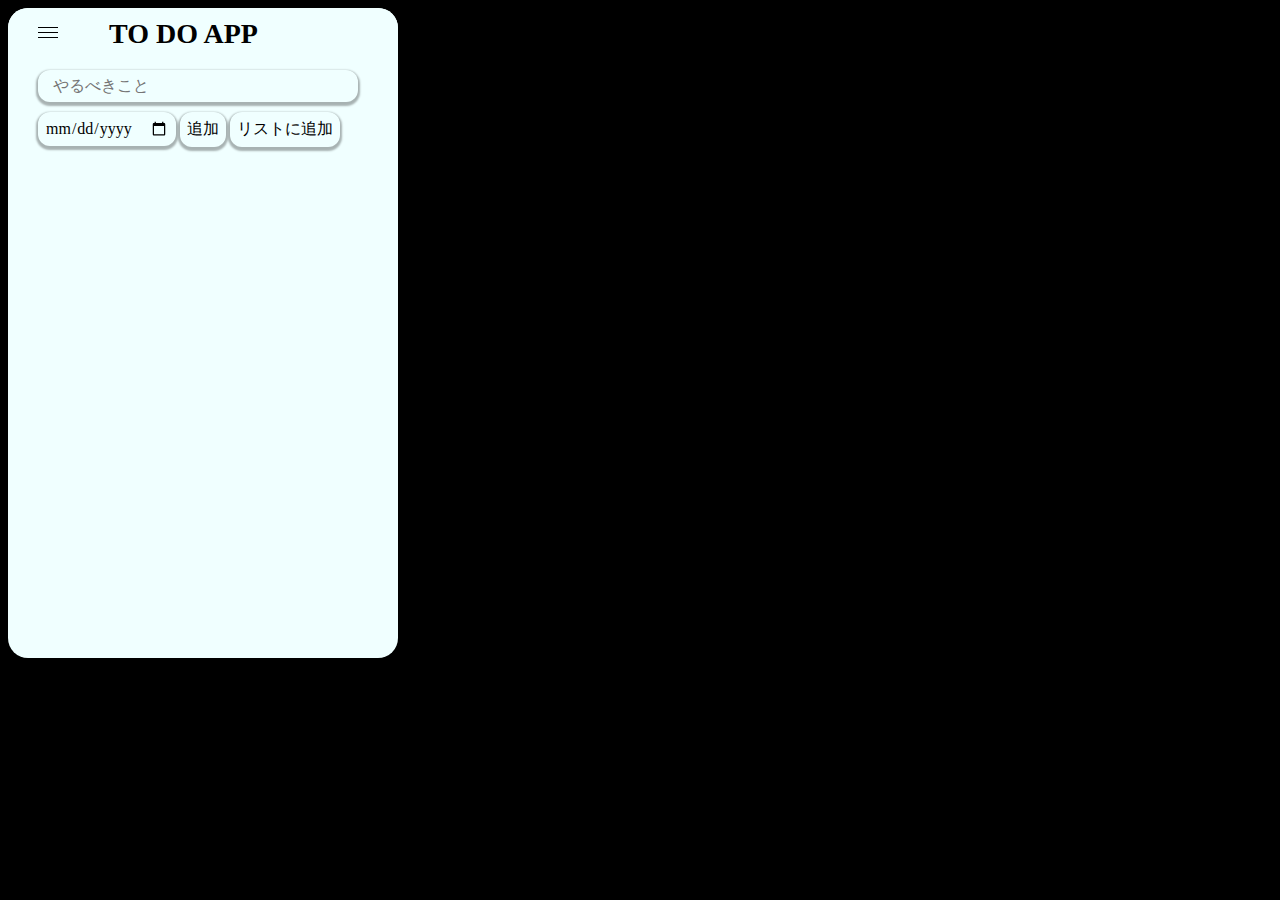
<file: index.html>
<!DOCTYPE html>
<html lang="en">
<head>
    <meta charset="UTF-8">
    <meta name="viewport" content="width=device-width, initial-scale=1.0">
    <link rel="stylesheet" href="style.css">
    <title>Document</title>
</head>
<body>
    <div id="newToDoApp">
        <section id="AddToDo-field" class="AddToDo-field">
            <div class="first-container">
                <div class="humburger-container">
                    <div id="humburger-menu" class="humburger-menu">
                        <span></span>
                        <span></span>
                        <span></span>
                    </div>
                    <div class="title">TO DO APP</div>
                </div>
                <div class="todo-info">
                    <div id="todo">
                        <div>
                            <input type="text"  id="Tasktxt" placeholder="  やるべきこと">
                        </div>
                        <div class="EndInput">
                            <input type="date" id="deadline" placeholder="  期限">
                            <button id="addButton" onclick="ClickAdd()">追加</button>
                            <button id="addListButton">リストに追加</button>
                        </div>
                    </div>
                </div>
                <div id="ToDo-container"></div>
            </div>
        </section>

        <section id="ListName-view">
            <div id="second-container" class="second-container">
                <section id="AddedToDo-view"  class="third-page"></section> 
                <div id="Addfield" class="Addfield"></div>
                <div id="CreateForm">
                    <div >
                        <div class="white" id="white">
                            <div class="TitleInput">
                                <label for="">新しいリスト</label>
                                <input type="text" id="AddText" class="decolate" placeholder="タイトル">
                            </div>
                            <div class="put-right-bottom">
                                <button class="decolate" onclick="Canceled()">キャンセル</button>
                                <button class="decolate" onclick="CreateList()">作成</button>
                            </div>
                        </div>
                    </div>
                </div>
                <div id="CreateNewList" class="CreateNewList">
                    <button class="createList" id="Discover" onclick="Discovered()"><span class="createtxt">新たなリスト作成</span><span class="arrow">&gt;</span></button>
                </div>
            </div>
        </section>
    </div>
    <script src="main.js"></script>
</body>
</html>
</file>
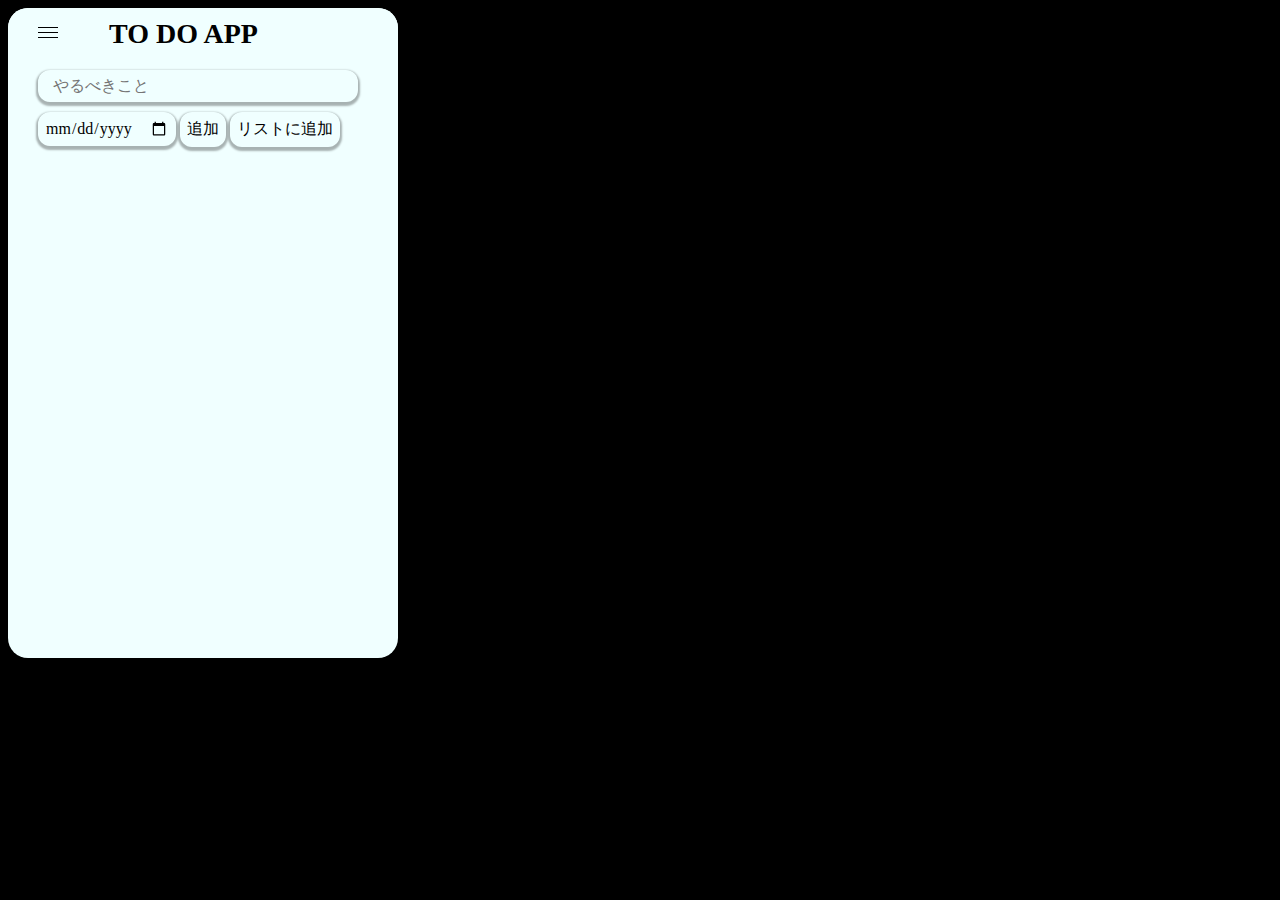
<file: To_do_app.html>
<!DOCTYPE html>
<html lang="en">
<head>
    <meta charset="UTF-8">
    <meta name="viewport" content="width=device-width, initial-scale=1.0">
    <link rel="stylesheet" href="todo.css">
    <title>Document</title>
</head>
<body>
    <div id="newToDoApp">
        <section id="AddToDo-field" class="AddToDo-field">
            <div class="first-container">
                <div class="humburger-container">
                    <div id="humburger-menu" class="humburger-menu">
                        <span></span>
                        <span></span>
                        <span></span>
                    </div>
                    <div class="title">TO DO APP</div>
                </div>
                <div class="todo-info">
                    <div id="todo">
                        <div>
                            <input type="text"  id="Tasktxt" placeholder="  やるべきこと">
                        </div>
                        <div class="EndInput">
                            <input type="date" id="deadline" placeholder="  期限">
                            <button id="addButton" onclick="ClickAdd()">追加</button>
                            <button id="addListButton">リストに追加</button>
                        </div>
                    </div>
                </div>
                <div id="ToDo-container"></div>
            </div>
        </section>

        <section id="ListName-view">
            <div id="second-container" class="second-container">
                <section id="AddedToDo-view"  class="third-page"></section> 
                <div id="Addfield" class="Addfield"></div>
                <div id="CreateForm">
                    <div >
                        <div class="white" id="white">
                            <div class="TitleInput">
                                <label for="">新しいリスト</label>
                                <input type="text" id="AddText" class="decolate" placeholder="タイトル">
                            </div>
                            <div class="put-right-bottom">
                                <button class="decolate" onclick="Canceled()">キャンセル</button>
                                <button class="decolate" onclick="CreateList()">作成</button>
                            </div>
                        </div>
                    </div>
                </div>
                <div id="CreateNewList" class="CreateNewList">
                    <button class="createList" id="Discover" onclick="Discovered()"><span class="createtxt">新たなリスト作成</span><span class="arrow">&gt;</span></button>
                </div>
            </div>
        </section>
    </div>
    <script src="todo.js"></script>
</body>
</html>
</file>
<file: style.css>
body{
    background-color: rgb(0, 0, 0);
}

#newToDoApp{
    display: flex;
    margin: 0 auto;

}

.AddToDo-field{
    position: relative;
    background-color: azure;
    width: 390px;
    min-height:600px;
    border-radius: 20px;
  
}

.all-lyout{
    position: relative;
    background-color: azure;
    width: 390px;
    min-height:600px;
    border-radius: 20px;
  
}

.third-container{
    position: relative;
    background-color: azure;
    width: 390px;
    min-height:650px;
    border-radius: 20px;
    z-index: 998;
    display: none;
} 
.third-container.active{

}

.EndInput{
    margin-bottom: 15px;
}

#ToDo-container{
  
}

.ToDoInfo{
    display: flex;
    /* justify-content: space-between; */
    width: 90%;
    margin: 0 auto;
    margin-bottom: 10px;
}
.TaskBox{
    width: 50%;
    word-wrap: break-word;
    white-space: normal;
}
.DeadLineBox{
    width: 30%;
}
.CompletedBox{
    width: 20%;
}

.first-container{
    background-color: azure;
    width: 390px;
    border-radius: 20px;
    left: 0; 
   
}

#todo{
   margin-left: 30px;;
}
#Tasktxt{
    width: 85%;
}

input{
    all: unset;
    padding: 5px;
    border-radius: 12px;
    border: 2px solid transparent;
    box-shadow: 0px 2px 2px 2px rgba(0,0,0,0.3);
    transition: border 0.3s ease-in-out;
    margin-bottom: 10px;
}
input:focus{
    border-color: rgb(132, 0, 255);
}

.delete-btn{
    all: unset; 
    padding: 4px;
    border-radius: 12px;
    border: 2px solid transparent;
    box-shadow: 0px 2px 2px 2px rgba(0,0,0,0.3);
    transition: border 0.3s ease-in-out;
    color: black;
    margin-left: 20px;
}
.delete-btn:hover{
    box-shadow: 0px 2px 2px 2px rgba(7, 7, 7, 0.3);
}
#addListButton:hover{
    box-shadow: 0px 2px 2px 2px rgba(82, 82, 82, 0.3);
}

select{
    height: 40px; 
    padding: 5px;
    border-radius: 12px;
    border: 2px solid transparent;
    box-shadow: 0px 2px 2px 2px rgba(0,0,0,0.3);
}
select:hover{
    box-shadow: 0px 2px 2px 2px rgba(82, 82, 82, 0.3);
}

#addButton,#addListButton{
    font-size: 9px;
    all: unset;
    padding: 5px;
    border-radius: 12px;
    border: 2px solid transparent;
    box-shadow: 0px 2px 2px 2px rgba(0,0,0,0.3);
}
#addButton:hover{
    box-shadow: 0px 2px 2px 2px rgba(82, 82, 82, 0.3);
}

#ToDo-container{
    width: 100%;
    min-height: 450px;
    max-height: 450px;
    overflow-y: auto;
  
}

.todo-contents{
    background: rgb(225, 225, 225);
    width: 90%;
    min-height: 400px;
    max-height: 400px;
    border-radius: 20px;
    margin: 0 auto;
    margin-top: 20px;
    overflow-y: auto;
    padding-left: 20px;
}

/* ハンバーガーメニュー */
.humburger-container{
    position: relative;
    display: flex;
    align-items: center;
    margin: 0 auto;
    padding-top:10px;
    padding-bottom: 20px;
}

.humburger-menu{
    position: absolute;
    left: 0;
    padding-left:30px;
    margin: 0 auto;
    z-index: 1000;
}
#humburger-menu.active span:nth-child(1){
    transform: rotate(45deg) translateY(8px);
    transition: transform 0.4s;
    padding-left:10px;
    background-color: rgb(225, 225, 225);
   
}
#humburger-menu.active span:nth-child(2){
    opacity: 0;
    transition: transform 0.4s;
}
#humburger-menu.active span:nth-child(3){
    transform: rotate(-45deg) translateY(-7px);
    transition: transform 0.4s;
    padding-left:10px;
    background-color: rgb(225, 225, 225);
    
}

.humburger-menu span{
    display: block;
    width: 20px;
    height: 1px;
    background-color: rgb(0, 0, 0);
    margin-bottom: 4px;
    transition: transform 0.4s;
}

.title{
    display: flex;
    width: 90%;
    font-weight: bold;
    font-size: 28px;
    justify-content: center;
    align-items: center;
    padding-right:10px;
}

.second-container{
    position: relative;
    background-color: rgb(242, 242, 242);
    width: 390px;
    min-height:650px;
    border-radius: 20px;
    left: -400px;
    transition: transform 0.4s ease;
    transform: translateX(-100%);
  
}
.second-container.active{
    position: relative;
    width: 390px;
    min-height:650px;
    left: -390px;
    transform: translateX(0);
    background-color: rgba(0, 0, 0, 0.8);
    border-radius: 20px;
    overflow-y: auto;
}

.CreateNewList{
    /* position: absolute; */
    position: fixed;
    bottom: 0;
    margin-bottom: 70px;
    margin-left: 20px;
}
.createList{
    padding: 15px 155px 35px 175px;
    border: none;
    position: absolute;
    border: 2px solid transparent;
    box-shadow: 0px 2px 2px 2px rgba(0,0,0,0.3);
    border-radius: 20px;
}
.createList:hover{
    color: blueviolet;
    box-shadow: 0px 2px 2px 2px rgba(82, 82, 82, 0.3);
}

.createtxt{
    position: absolute;
    left: 0;
    margin-left: 20px;
}
.arrow{
    position: absolute;
    right: 0;
    margin-right: 20px;
}
#CreateForm{
    position: absolute;
    display: flex;
    justify-content: center;
    align-items: center;
    background-color: rgba(0, 0, 0, 0.5);
    min-height:650px;
    width: 100%;
    border-radius: 20px;
    display: none;
    z-index: 998;

}

.white{
    display: flex;
    margin: 0 auto;
    align-items: center;
    background-color: rgb(239, 239, 239);
    width: 300px;
    height: 200px;
    border-radius: 20px;
    margin-top: 200px;
    position: relative;
}

.TitleInput{
    margin-left: 30px;
    margin-bottom: 70px;
}
.TitleInput label{
    font-weight: bold;
}

.decolate{
    all: unset;
    padding: 3px;
    border-radius: 12px;
    border: 2px solid transparent;
    box-shadow: 0px 2px 2px 2px rgba(0,0,0,0.3);
    transition: border 0.3s ease-in-out;
    margin-top: 30px; 
}
.decolate:hover{
    box-shadow: 0px 2px 2px 2px rgba(82, 82, 82, 0.3);
    color: rgb(132, 0, 255);
}
.put-right-bottom{
    position: absolute;
    right: 0;
    bottom: 0;
    margin-right: 10px;
    margin-bottom: 10px;
}

.createdname{
    width: 300px;
    height: 50px;
    background-color: rgb(204, 204, 204);
    border-radius: 20px;
    display: block;
}
.displaybutton{
    background-color: rgb(204, 204, 204);
    border-radius: 100px;
}
.addlistbutton{
    background-color: rgb(204, 204, 204);
    border-radius: 100px;
}

.Addfield{
    display: flex;
    flex-direction: column;
    z-index: 997;
    margin: 0 auto;
    max-height: 500px;
    overflow-y: auto;
    overflow-x: hidden;
}
.Addfield button:hover{
    background-color: aliceblue;
}

.buttonContainer{
    margin: 0 auto;
    display: flex;
}

/* 三ページ目 */
.second-container{
    display: flex;
    align-items: center;
    position: relative;
}

.back-border{
    padding-top: 10px;
    padding-left: 20px;
    width: 10%;
}

.all-lyout span{
    display: block;
    width: 18px;
    height: 3px;
    background-color: rgb(0, 0, 0);
    margin-bottom: 4px;
}

.BackButton{
    width:  30%;
    height: 50px;
    font-size: 20px;
    border: none;
    border-radius: 20px;
    text-align: start;
    
}
.BackButton:hover{
    color: blueviolet;
}

.back a:hover{
    color: rgb(255, 0, 0);
}

.Add-List-Name{
    position: absolute;
    right: 45%;
    top: 50%;
    padding-top: 10px;
}

@media (max-width: 600px) {
    #newToDoApp {
        flex-direction: column;
        width: 100vw;
        min-width: unset;
    }
    .AddToDo-field,
    .all-lyout,
    .third-container,
    .first-container,
    .second-container,
    .second-container.active {
        width: 98vw;
        min-width: unset;
        left: 0;
        border-radius: 0;
        min-height: auto; /* ←ここを修正 */
        max-width: 100vw;
    }
    .todo-contents {
        width: 98vw;
        min-width: unset;
        max-width: 100vw;
        border-radius: 0;
        padding-left: 5vw;
    }
    .humburger-container {
        padding-left: 0;
        padding-right: 0;
    }
    .createList {
        padding: 10px 10vw 20px 10vw;
        width: 80vw;
        left: unset;   /* ←ここを修正 */
        right: unset;  /* ←ここを修正 */
        margin: 0 auto;
        position: static; /* ←ここを追加 */
        display: block;   /* ←ここを追加 */
    }
    .white {
        width: 90vw;
        margin-top: 30px; /* ←ここを修正 */
    }
    .createdname {
        width: 90vw;
    }
    .Addfield {
        max-width: 100vw;
    }
    .BackButton {
        width: 50vw;
        font-size: 18px;
    }
    .TitleInput {
        margin-left: 10px;
        margin-bottom: 30px;
    }
    #CreateForm {
        min-height: 100vh;
        width: 100vw;
        border-radius: 0;
    }
}
</file>
<file: todo.css>
body{
    background-color: rgb(0, 0, 0);
}

#newToDoApp{
    display: flex;
    margin: 0 auto;

}

.AddToDo-field{
    position: relative;
    background-color: azure;
    width: 390px;
    min-height:600px;
    border-radius: 20px;
  
}

.all-lyout{
    position: relative;
    background-color: azure;
    width: 390px;
    min-height:600px;
    border-radius: 20px;
  
}

.third-container{
    position: relative;
    background-color: azure;
    width: 390px;
    min-height:650px;
    border-radius: 20px;
    z-index: 998;
    display: none;
} 
.third-container.active{

}

.EndInput{
    margin-bottom: 15px;
}

#ToDo-container{
  
}

.ToDoInfo{
    display: flex;
    /* justify-content: space-between; */
    width: 90%;
    margin: 0 auto;
    margin-bottom: 10px;
}
.TaskBox{
    width: 50%;
    word-wrap: break-word;
    white-space: normal;
}
.DeadLineBox{
    width: 30%;
}
.CompletedBox{
    width: 20%;
}

.first-container{
    background-color: azure;
    width: 390px;
    border-radius: 20px;
    left: 0; 
   
}

#todo{
   margin-left: 30px;;
}
#Tasktxt{
    width: 85%;
}

input{
    all: unset;
    padding: 5px;
    border-radius: 12px;
    border: 2px solid transparent;
    box-shadow: 0px 2px 2px 2px rgba(0,0,0,0.3);
    transition: border 0.3s ease-in-out;
    margin-bottom: 10px;
}
input:focus{
    border-color: rgb(132, 0, 255);
}

.delete-btn{
    all: unset; 
    padding: 4px;
    border-radius: 12px;
    border: 2px solid transparent;
    box-shadow: 0px 2px 2px 2px rgba(0,0,0,0.3);
    transition: border 0.3s ease-in-out;
    color: black;
    margin-left: 20px;
}
.delete-btn:hover{
    box-shadow: 0px 2px 2px 2px rgba(7, 7, 7, 0.3);
}
#addListButton:hover{
    box-shadow: 0px 2px 2px 2px rgba(82, 82, 82, 0.3);
}

select{
    height: 40px; 
    padding: 5px;
    border-radius: 12px;
    border: 2px solid transparent;
    box-shadow: 0px 2px 2px 2px rgba(0,0,0,0.3);
}
select:hover{
    box-shadow: 0px 2px 2px 2px rgba(82, 82, 82, 0.3);
}

#addButton,#addListButton{
    font-size: 9px;
    all: unset;
    padding: 5px;
    border-radius: 12px;
    border: 2px solid transparent;
    box-shadow: 0px 2px 2px 2px rgba(0,0,0,0.3);
}
#addButton:hover{
    box-shadow: 0px 2px 2px 2px rgba(82, 82, 82, 0.3);
}

#ToDo-container{
    width: 100%;
    min-height: 450px;
    max-height: 450px;
    overflow-y: auto;
  
}

.todo-contents{
    background: rgb(225, 225, 225);
    width: 90%;
    min-height: 400px;
    max-height: 400px;
    border-radius: 20px;
    margin: 0 auto;
    margin-top: 20px;
    overflow-y: auto;
    padding-left: 20px;
}

/* ハンバーガーメニュー */
.humburger-container{
    position: relative;
    display: flex;
    align-items: center;
    margin: 0 auto;
    padding-top:10px;
    padding-bottom: 20px;
}

.humburger-menu{
    position: absolute;
    left: 0;
    padding-left:30px;
    margin: 0 auto;
    z-index: 1000;
}
#humburger-menu.active span:nth-child(1){
    transform: rotate(45deg) translateY(8px);
    transition: transform 0.4s;
    padding-left:10px;
    background-color: rgb(225, 225, 225);
   
}
#humburger-menu.active span:nth-child(2){
    opacity: 0;
    transition: transform 0.4s;
}
#humburger-menu.active span:nth-child(3){
    transform: rotate(-45deg) translateY(-7px);
    transition: transform 0.4s;
    padding-left:10px;
    background-color: rgb(225, 225, 225);
    
}

.humburger-menu span{
    display: block;
    width: 20px;
    height: 1px;
    background-color: rgb(0, 0, 0);
    margin-bottom: 4px;
    transition: transform 0.4s;
}

.title{
    display: flex;
    width: 90%;
    font-weight: bold;
    font-size: 28px;
    justify-content: center;
    align-items: center;
    padding-right:10px;
}

.second-container{
    position: relative;
    background-color: rgb(242, 242, 242);
    width: 390px;
    min-height:650px;
    border-radius: 20px;
    left: -400px;
    transition: transform 0.4s ease;
    transform: translateX(-100%);
  
}
.second-container.active{
    position: relative;
    width: 390px;
    min-height:650px;
    left: -390px;
    transform: translateX(0);
    background-color: rgba(0, 0, 0, 0.8);
    border-radius: 20px;
    overflow-y: auto;
}

.CreateNewList{
    /* position: absolute; */
    position: fixed;
    bottom: 0;
    margin-bottom: 70px;
    margin-left: 20px;
}
.createList{
    padding: 15px 155px 35px 175px;
    border: none;
    position: absolute;
    border: 2px solid transparent;
    box-shadow: 0px 2px 2px 2px rgba(0,0,0,0.3);
    border-radius: 20px;
}
.createList:hover{
    color: blueviolet;
    box-shadow: 0px 2px 2px 2px rgba(82, 82, 82, 0.3);
}

.createtxt{
    position: absolute;
    left: 0;
    margin-left: 20px;
}
.arrow{
    position: absolute;
    right: 0;
    margin-right: 20px;
}
#CreateForm{
    position: absolute;
    display: flex;
    justify-content: center;
    align-items: center;
    background-color: rgba(0, 0, 0, 0.5);
    min-height:650px;
    width: 100%;
    border-radius: 20px;
    display: none;
    z-index: 998;

}

.white{
    display: flex;
    margin: 0 auto;
    align-items: center;
    background-color: rgb(239, 239, 239);
    width: 300px;
    height: 200px;
    border-radius: 20px;
    margin-top: 200px;
    position: relative;
}

.TitleInput{
    margin-left: 30px;
    margin-bottom: 70px;
}
.TitleInput label{
    font-weight: bold;
}

.decolate{
    all: unset;
    padding: 3px;
    border-radius: 12px;
    border: 2px solid transparent;
    box-shadow: 0px 2px 2px 2px rgba(0,0,0,0.3);
    transition: border 0.3s ease-in-out;
    margin-top: 30px; 
}
.decolate:hover{
    box-shadow: 0px 2px 2px 2px rgba(82, 82, 82, 0.3);
    color: rgb(132, 0, 255);
}
.put-right-bottom{
    position: absolute;
    right: 0;
    bottom: 0;
    margin-right: 10px;
    margin-bottom: 10px;
}

.createdname{
    width: 300px;
    height: 50px;
    background-color: rgb(204, 204, 204);
    border-radius: 20px;
    display: block;
}
.displaybutton{
    background-color: rgb(204, 204, 204);
    border-radius: 100px;
}
.addlistbutton{
    background-color: rgb(204, 204, 204);
    border-radius: 100px;
}

.Addfield{
    display: flex;
    flex-direction: column;
    z-index: 997;
    margin: 0 auto;
    max-height: 500px;
    overflow-y: auto;
    overflow-x: hidden;
}
.Addfield button:hover{
    background-color: aliceblue;
}

.buttonContainer{
    margin: 0 auto;
    display: flex;
}

/* 三ページ目 */
.second-container{
    display: flex;
    align-items: center;
    position: relative;
}

.back-border{
    padding-top: 10px;
    padding-left: 20px;
    width: 10%;
}

.all-lyout span{
    display: block;
    width: 18px;
    height: 3px;
    background-color: rgb(0, 0, 0);
    margin-bottom: 4px;
}

.BackButton{
    width:  30%;
    height: 50px;
    font-size: 20px;
    border: none;
    border-radius: 20px;
    text-align: start;
    
}
.BackButton:hover{
    color: blueviolet;
}

.back a:hover{
    color: rgb(255, 0, 0);
}

.Add-List-Name{
    position: absolute;
    right: 45%;
    top: 50%;
    padding-top: 10px;
}
</file>
